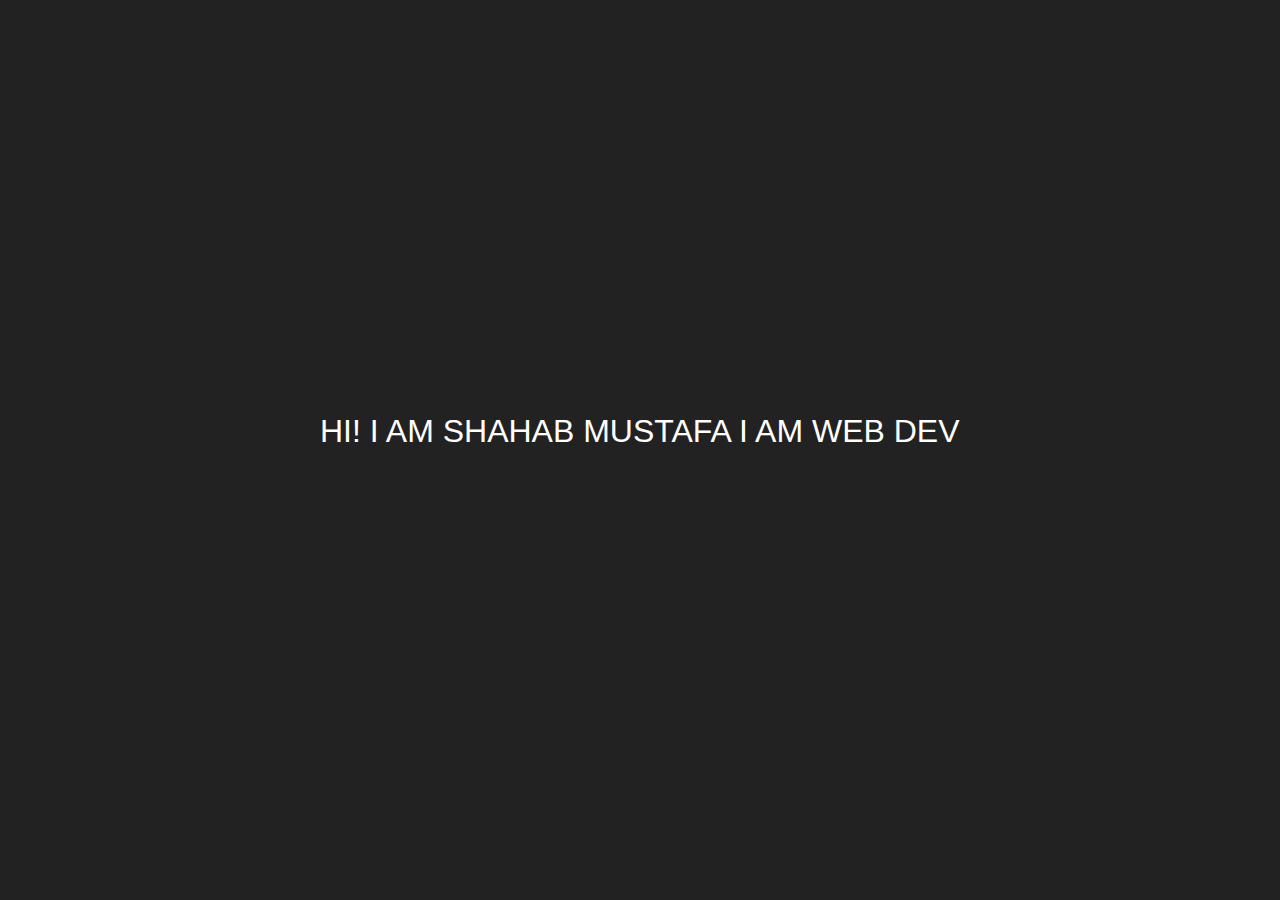
<file: Animation/animation for design/index.html>
<!DOCTYPE html>
<html lang="en">
<head>
    <meta charset="UTF-8">
    <meta http-equiv="X-UA-Compatible" content="IE=edge">
    <meta name="viewport" content="width=device-width, initial-scale=1.0">
    <title>Document</title>
    <link rel="stylesheet" href="style.css">
</head>
<body>
    <h1 data-text="Hi! I am Shahab Mustafa I am Web Developer">Hi! I am Shahab Mustafa I am Web Developer</h1>
</body>
</html>
</file>
<file: Animation/animation for design/style.css>
*{
    margin: 0px;
    padding: 0px;
    box-sizing: border-box;
}

body{
    background-color: #222;
    font-family: Arial;
}

h1{
    position: absolute;
    left: 50%;
    top: 50%;
    transform: translate(-50%,-50%);
    text-transform: uppercase;
    font-weight: 50;
    color: transparent;
}

h1:before{
    content: attr(data-text);
    left: 0;
    top: 0;
    position: absolute;
    color: #fff;
    width: 100%;
    height: 100%;
    overflow: hidden;
    animation: typing 7s steps(23) infinite;
    white-space: nowrap;
}

@keyframes typing{
    0%{width: 0%;}
    50%{width: 100%;}
    100%{width: 0%;}
}
</file>
<file: Animation/Animation for text/style3.css>
*{
    margin: 0px;
    padding: 0px;
    box-sizing: border-box;
}

body{
    display: flex;
    justify-content: center;
    align-items: center;
    min-height: 100vh;
    background-color: #000;
}

.text{
    color: #fff;
    font-size: 4rem;
}

ul{
    margin-left: 15px;
    height: 90px;
    line-height: 90px;
    overflow: hidden;
}

ul li{
    list-style: none;
    color: crimson;
    top: 0;
    position: relative;
    font-size: 4rem;
    animation: slide 6s steps(4) infinite;
}

@keyframes slide{
    100%{
        top: -400%;
    }
}

ul li span{
    position: relative;
}

ul li span::after{
   content: "";
   position: absolute;
   background-color: #000;
   left: 0;
   height: 100%;
   width: 100%;
   border-left: 2px solid crimson;
   animation: typing 1.5s steps(10) infinite;
}

@keyframes typing{
    100%{
        left: 100%;
        margin: 0 -35px 0 35px;
    }
}
</file>
